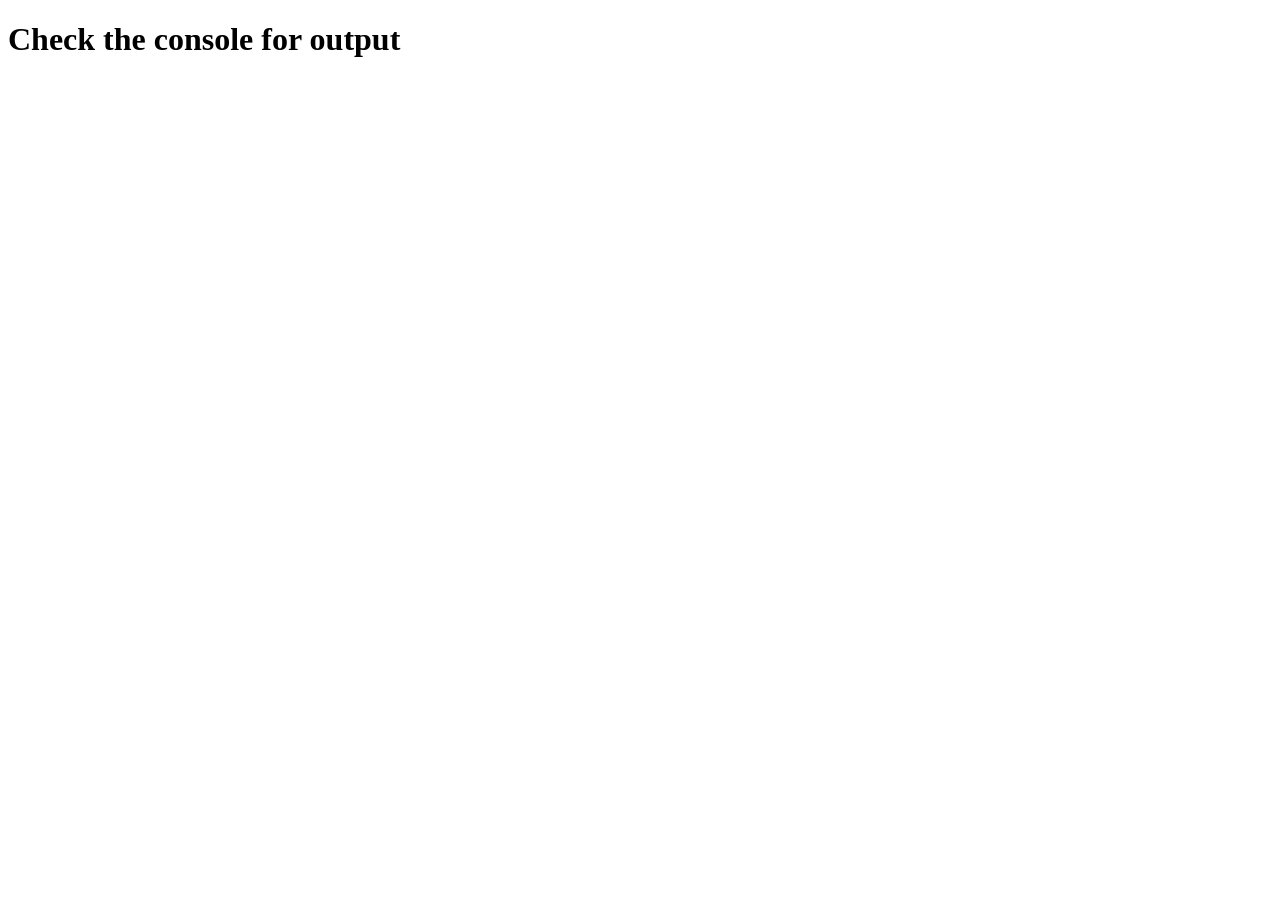
<file: pekan2/evaluasi-pekan2/index.html>
<!DOCTYPE html>
<html lang="en">
<head>
    <meta charset="UTF-8">
    <meta name="viewport" content="width=device-width, initial-scale=1.0">
    <title>Document</title>
</head>
<body>
    <script src="script.js"></script>
    <h1>Check the console for output</h1>
</body>
</html>
</file>
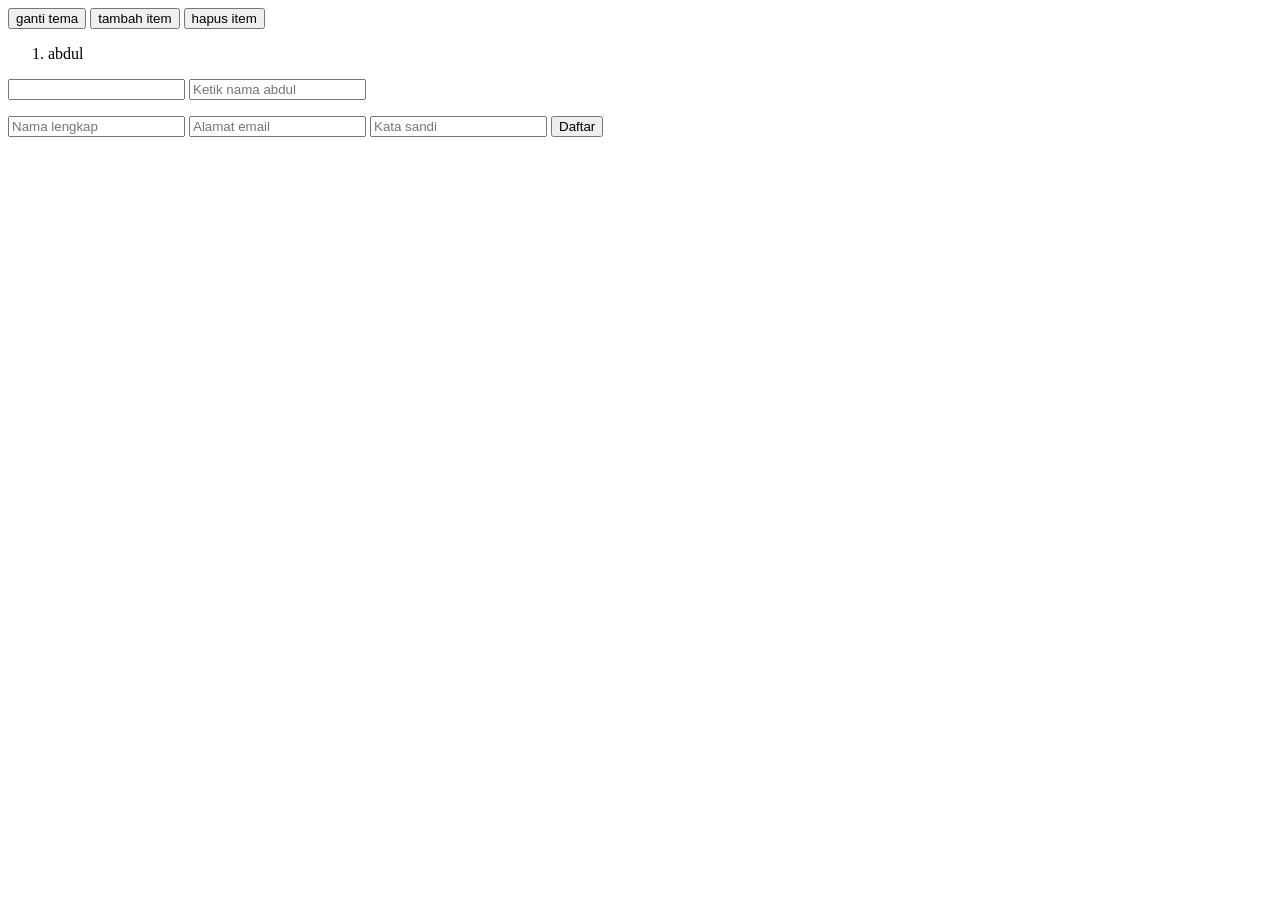
<file: pekan4/day-3/belajar-day3/index.html>
<!doctype html>
<html lang="en">
  <head>
    <meta charset="UTF-8" />
    <meta name="viewport" content="width=device-width, initial-scale=1.0" />
    <title>Document</title>
    
    <link rel="stylesheet" href="style.css" />
  </head>
  <body id="halaman">
    <button onclick="gantiTema()" id="tombol-tema">ganti tema</button>
    <button onclick="tambahItem()" id="tobol-tambah">tambah item</button>
    <button onclick="hapusItem()" id=""tombol-hapus>hapus item</button>
    <ol id="daftar">
        <li>abdul</li>
    </ol>

    <input type="text" id="kolom-pencarian" />

    <!-- HTML -->
<input type="text" id="kolom-nama" placeholder="Ketik nama abdul" />
<p id="pratinjau"></p>


<!-- HTML -->
<form id="form-daftar">
  <input type="text" id="nama" placeholder="Nama lengkap" />
  <input type="email" id="email" placeholder="Alamat email" />
  <input type="password" id="sandi" placeholder="Kata sandi" />
  <button type="submit">Daftar</button>
  <p id="pesan-status"></p>
</form>
<script src="script.js"></script>
  </body>
</html>
</file>
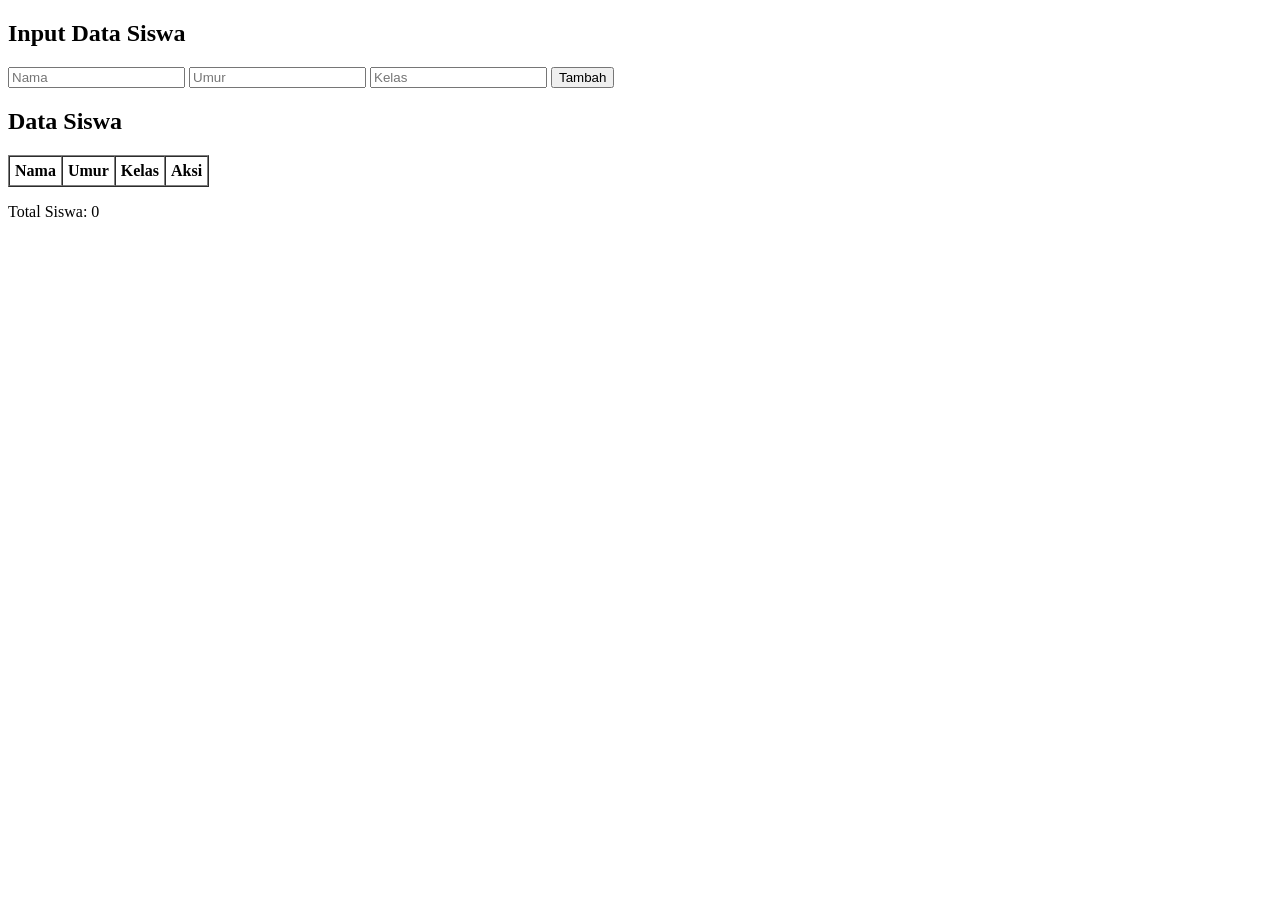
<file: pekan4/day-3/tugas-day3/index.html>
<!doctype html>
<html lang="en">
  <head>
    <meta charset="UTF-8" />
    <meta name="viewport" content="width=device-width, initial-scale=1.0" />
    <title>Document</title>
  </head>
  <body>
    <h2>Input Data Siswa</h2>
    <form id="formSiswa">
      <input type="text" id="nama" placeholder="Nama" required />
      <input type="number" id="umur" placeholder="Umur" required />
      <input type="text" id="kelas" placeholder="Kelas" required />
      <button type="submit" id="tombolSimpan">Tambah</button>
    </form>

    <h2>Data Siswa</h2>
    <table border="1" cellspacing="0" cellpadding="5">
      <thead>
        <tr>
          <th>Nama</th>
          <th>Umur</th>
          <th>Kelas</th>
          <th>Aksi</th>
        </tr>
      </thead>
      <tbody id="tabelSiswa"></tbody>
    </table>

    <p>Total Siswa: <span id="totalSiswa">0</span></p>

    <script src="script.js"></script>
  </body>
</html>
</file>
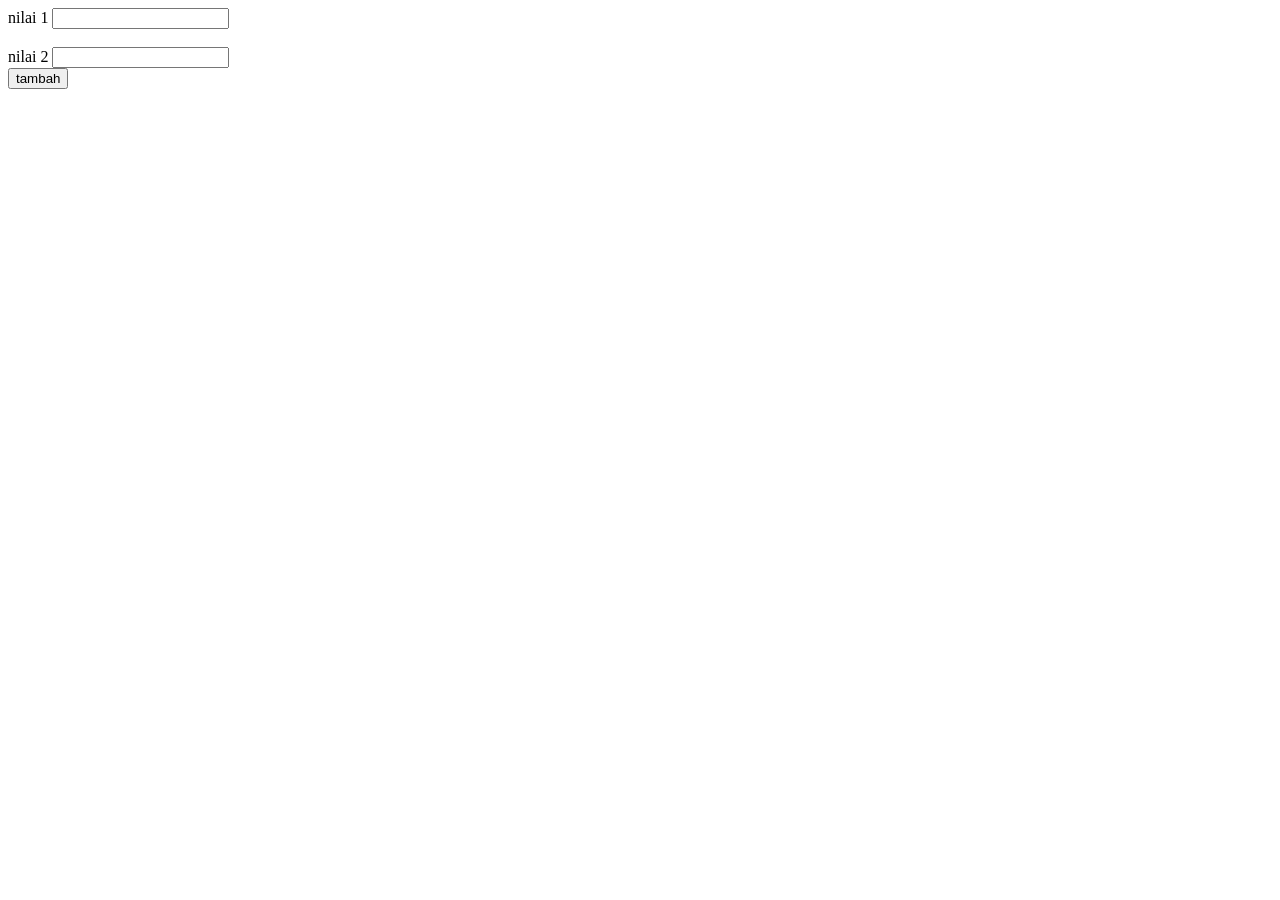
<file: pekan4/day-4/belajar-day4/index.html>
<!DOCTYPE html>
<html lang="en">
<head>
    <meta charset="UTF-8">
    <meta name="viewport" content="width=device-width, initial-scale=1.0">
    <title>Document</title>
</head>
<body>
    <from id "pendaftaran">
        <label for="nilai-1">nilai 1</label>
        <input type="text" id="nilai-1">
        <br><br>
        <label for="nilai-2">nilai 2</label>
        <input type="text" id="nilai-2">
        <br>
        <button type="submit">tambah</button>
    </from>

    <div id="hasil"></div>

    <script type="modul" src="script.js"></script>
</body>
</html>
</file>
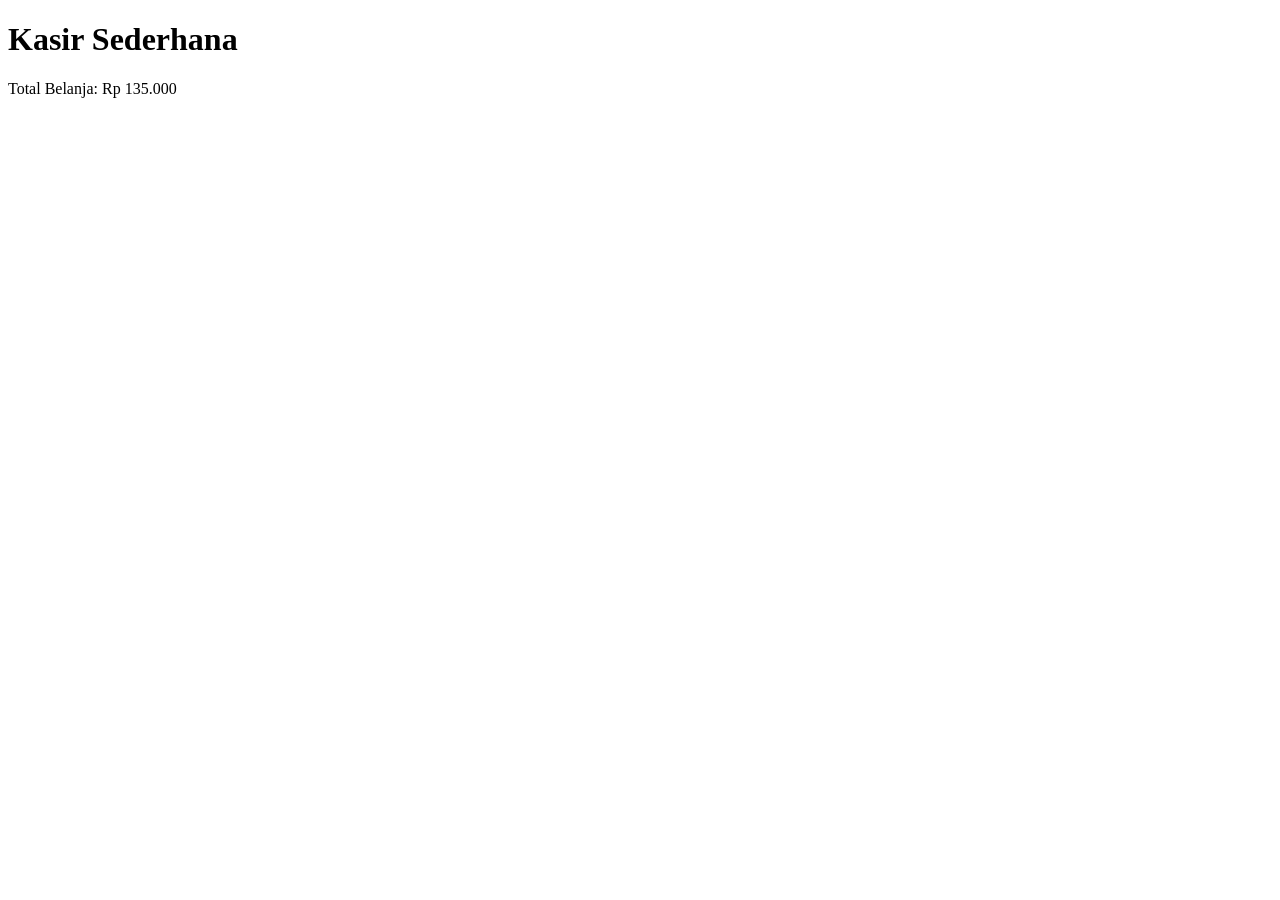
<file: pekan4/day-4/tugas-day4/index.html>
<!DOCTYPE html>
<html lang="en">
<head>
    <meta charset="UTF-8">
    <meta name="viewport" content="width=device-width, initial-scale=1.0">
    <title>Document</title>
</head>
<body>
    <h1>Kasir Sederhana</h1>
    <p>Total Belanja: <span id="total-harga">0</span></p>

    <script type="module" src="app.js"></script>
</body>
</html>
</file>
<file: pekan4/day-3/belajar-day3/style.css>
.gelap {
    background-color: black;
    color: white;
}
</file>
